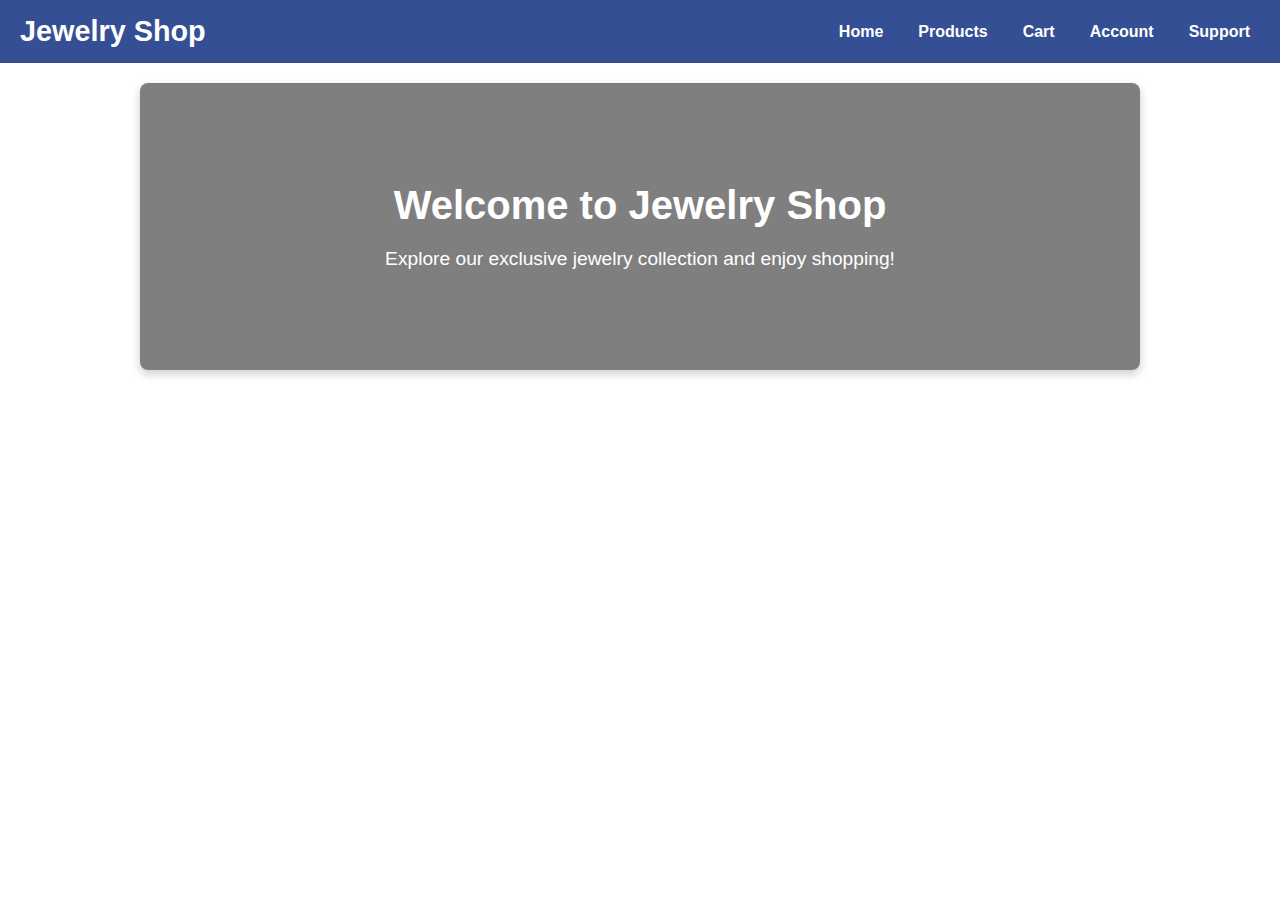
<file: index.html>
<!DOCTYPE html>
<html lang="en">
<head>
    <meta charset="UTF-8">
    <meta name="viewport" content="width=device-width, initial-scale=1.0">
    <title>Jewelry Shop</title>
    <link rel="stylesheet" href="style.css">
</head>
<body>
    <nav>
        <h1>Jewelry Shop</h1>
        <ul>
            <li><a href="index.html">Home</a></li>
            <li><a href="products.html">Products</a></li>
            <li><a href="cart.html">Cart</a></li>
            <li><a href="account.html">Account</a></li>
            <li><a href="support.html">Support</a></li>
        </ul>
    </nav>
    <section class="welcome">
        <h2>Welcome to Jewelry Shop</h2>
        <p>Explore our exclusive jewelry collection and enjoy shopping!</p>
    </section>
</body>
</html>
</file>
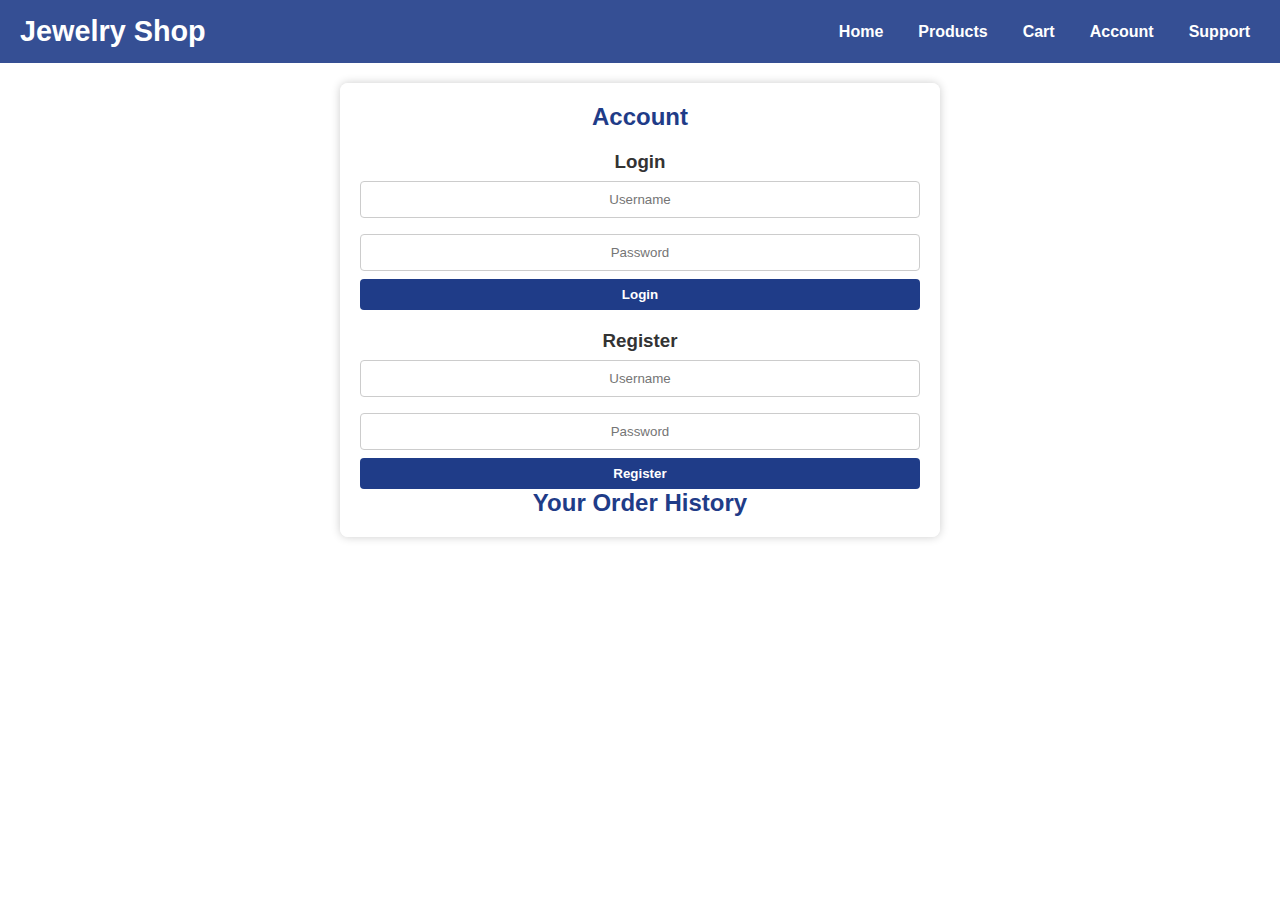
<file: account.html>
<!DOCTYPE html>
<html lang="en">
<head>
    <meta charset="UTF-8">
    <meta name="viewport" content="width=device-width, initial-scale=1.0">
    <title>Account - Jewelry Shop</title>
    <link rel="stylesheet" href="style.css">
</head>
<body>
    <nav>
        <h1>Jewelry Shop</h1>
        <ul>
            <li><a href="index.html">Home</a></li>
            <li><a href="products.html">Products</a></li>
            <li><a href="cart.html">Cart</a></li>
            <li><a href="account.html">Account</a></li>
            <li><a href="support.html">Support</a></li>
        </ul>
    </nav>
    <section class="account-section">
        <h2>Account</h2>
        <div id="account-info"></div>
        <div id="login-form" class="form-container">
            <h3>Login</h3>
            <input type="text" id="login-username" placeholder="Username">
            <input type="password" id="login-password" placeholder="Password">
            <button onclick="login()">Login</button>
        </div>
        <div id="register-form" class="form-container">
            <h3>Register</h3>
            <input type="text" id="register-username" placeholder="Username">
            <input type="password" id="register-password" placeholder="Password">
            <button onclick="register()">Register</button>
        </div>
        <div id="order-history" class="order-history">
            <h3>Your Order History</h3>
        </div>
    </section>
    <script src="script.js"></script>
</body>
</html>
</file>
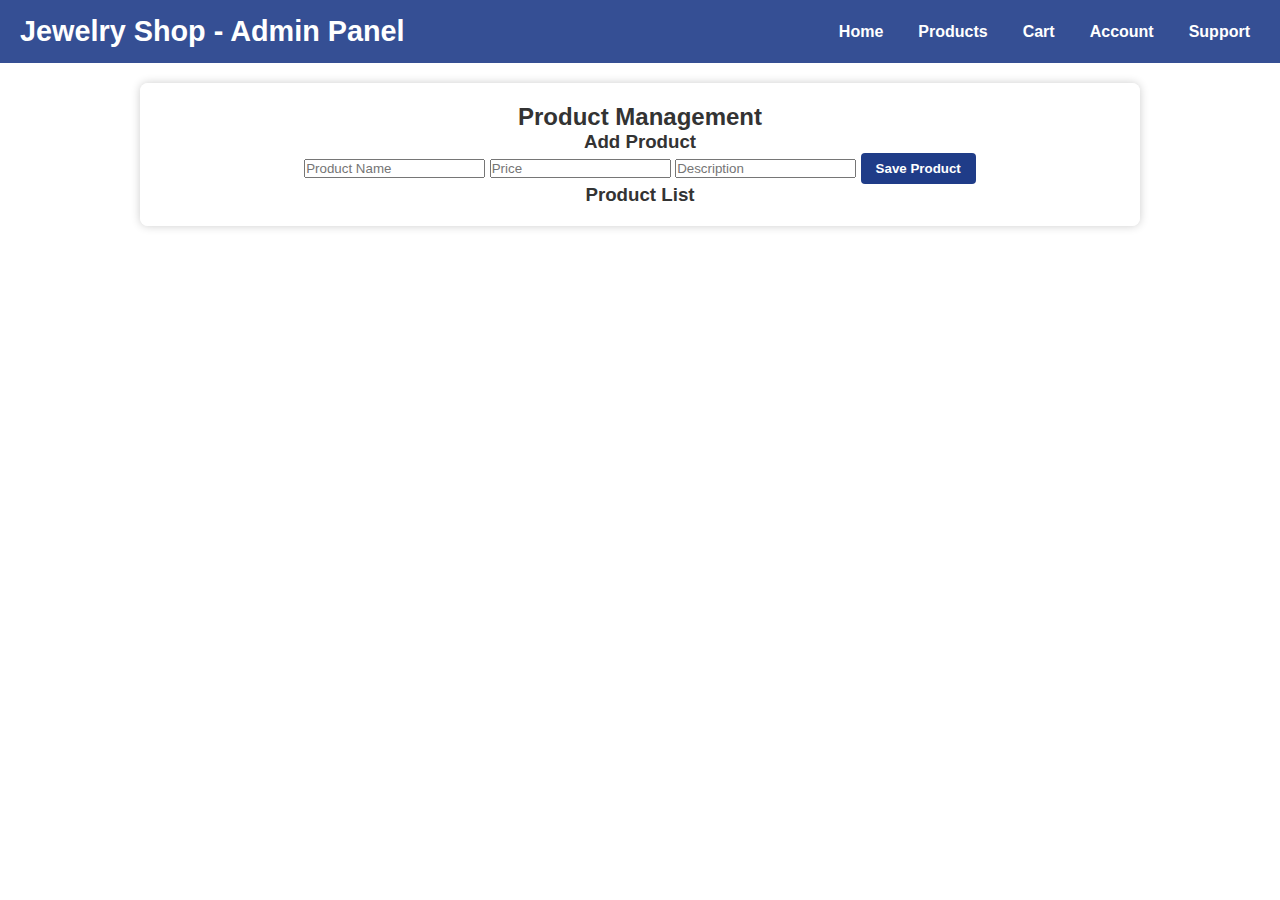
<file: admin.html>
<!DOCTYPE html>
<html lang="en">
<head>
    <meta charset="UTF-8">
    <meta name="viewport" content="width=device-width, initial-scale=1.0">
    <title>Admin - Product Management</title>
    <link rel="stylesheet" href="style.css">
</head>
<body>

    <nav>
        <h1>Jewelry Shop - Admin Panel</h1>
        <ul>
            <li><a href="index.html">Home</a></li>
            <li><a href="products.html">Products</a></li>
            <li><a href="cart.html">Cart</a></li>
            <li><a href="account.html">Account</a></li>
            <li><a href="support.html">Support</a></li>
        </ul>
    </nav>

    <section class="admin-section">
        <h2>Product Management</h2>

        <!-- Form Thêm/Chỉnh Sửa Sản Phẩm -->
        <div id="product-form">
            <h3 id="form-title">Add Product</h3>
            <input type="text" id="product-name" placeholder="Product Name" required>
            <input type="number" id="product-price" placeholder="Price" required>
            <input type="text" id="product-description" placeholder="Description" required>
            <button onclick="addOrUpdateProduct()">Save Product</button>
        </div>

        <!-- Danh sách Sản phẩm -->
        <div id="product-list">
            <h3>Product List</h3>
            <ul id="admin-products">
                <!-- Sản phẩm sẽ được hiển thị tại đây -->
            </ul>
        </div>
    </section>

    <script src="script.js"></script>
</body>
</html>
</file>
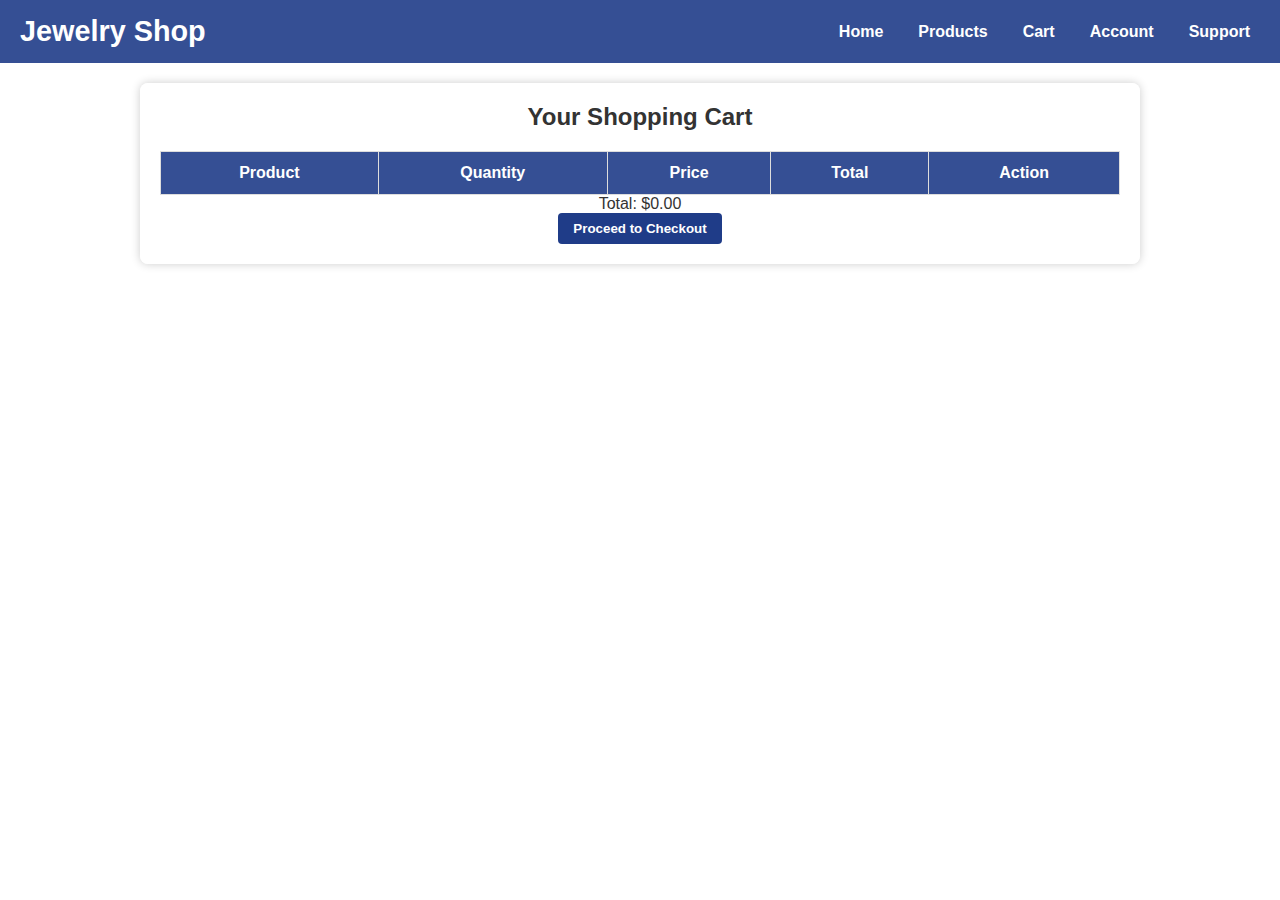
<file: cart.html>
<!DOCTYPE html>
<html lang="en">
<head>
    <meta charset="UTF-8">
    <meta name="viewport" content="width=device-width, initial-scale=1.0">
    <title>Cart - Jewelry Shop</title>
    <link rel="stylesheet" href="style.css">
</head>
<body>
    <nav>
        <h1>Jewelry Shop</h1>
        <ul>
            <li><a href="index.html">Home</a></li>
            <li><a href="products.html">Products</a></li>
            <li><a href="cart.html">Cart</a></li>
            <li><a href="account.html">Account</a></li>
            <li><a href="support.html">Support</a></li>
        </ul>
    </nav>
    <section>
        <h2>Your Shopping Cart</h2>
        <table>
            <thead>
                <tr>
                    <th>Product</th>
                    <th>Quantity</th>
                    <th>Price</th>
                    <th>Total</th>
                    <th>Action</th>
                </tr>
            </thead>
            <tbody id="cart-items"></tbody>
        </table>
        <p id="total-price">Total: $0.00</p>
        <button onclick="proceedToCheckout()">Proceed to Checkout</button>
        <div id="checkout-section" style="display: none;">
            <h3>Order Summary</h3>
            <p id="checkout-total"></p>
            <button onclick="confirmPayment()">Confirm Payment</button>
        </div>
    </section>
    <script src="script.js"></script>
</body>
</html>
</file>
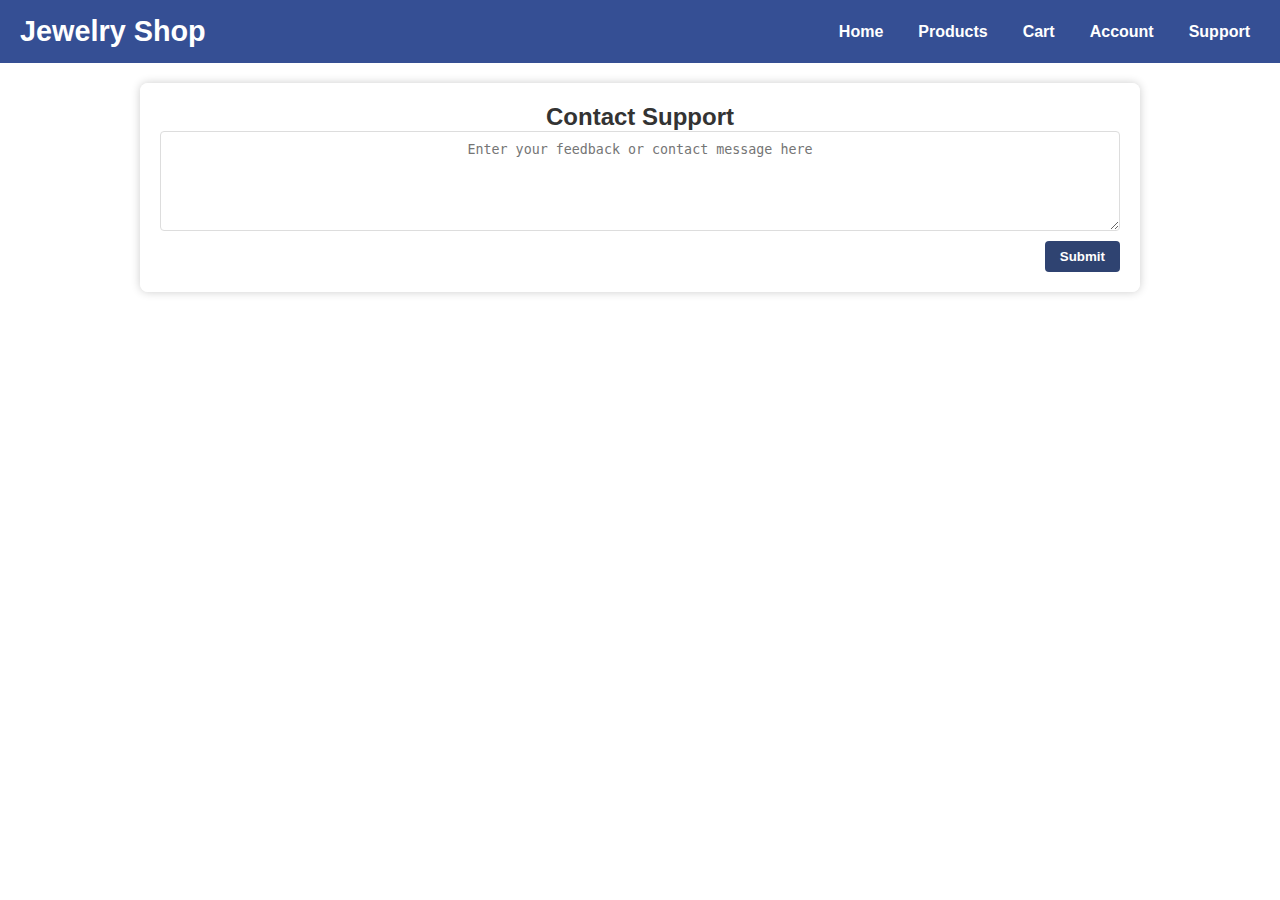
<file: support.html>
<!DOCTYPE html>
<html lang="en">
<head>
    <meta charset="UTF-8">
    <meta name="viewport" content="width=device-width, initial-scale=1.0">
    <title>Support - Jewelry Shop</title>
    <link rel="stylesheet" href="style.css">
</head>
<body>
    <nav>
        <h1>Jewelry Shop</h1>
        <ul>
            <li><a href="index.html">Home</a></li>
            <li><a href="products.html">Products</a></li>
            <li><a href="cart.html">Cart</a></li>
            <li><a href="account.html">Account</a></li>
            <li><a href="support.html">Support</a></li>
        </ul>
    </nav>
    <section>
        <h2>Contact Support</h2>
        <form id="support-form">
            <textarea id="feedback" placeholder="Enter your feedback or contact message here"></textarea>
            <button onclick="submitFeedback()">Submit</button>
        </form>
    </section>
    <script src="script.js"></script>
</body>
</html>
</file>
<file: style.css>
/* Reset Styles */
* {
    margin: 0;
    padding: 0;
    box-sizing: border-box;
}

/* Ảnh nền đồng bộ cho toàn bộ website */
body {
    font-family: Arial, sans-serif;
    color: #333; /* Màu chữ ban đầu */
    background-image: url('https://anhdepfree.com/wp-content/uploads/2020/04/hinh-nen-mau-vang-2k.jpg'); /* Ảnh nền đồng bộ */
    background-size: cover; /* Phủ kín nền */
    background-position: center; /* Canh giữa ảnh nền */
    background-repeat: no-repeat; /* Không lặp lại ảnh */
    background-attachment: fixed; /* Ảnh nền cố định khi cuộn */
    text-align: center; /* Căn giữa toàn bộ chữ */
}

/* Navigation Bar */
nav {
    background-color: rgba(31, 60, 136, 0.9); /* Màu nền thanh điều hướng với độ trong suốt */
    padding: 15px 20px;
    display: flex;
    justify-content: space-between;
    align-items: center;
    color: #fff;
    text-align: center;
}

nav h1 {
    font-size: 1.8rem;
    color: #fff;
}

nav ul {
    list-style-type: none;
    display: flex;
    justify-content: center; /* Căn giữa các liên kết điều hướng */
    gap: 15px;
    padding: 0;
}

nav ul li a {
    color: #fff;
    text-decoration: none;
    font-weight: bold;
    padding: 5px 10px;
}

nav ul li a:hover {
    background-color: #0f295d;
    border-radius: 5px;
}

/* Section Styles */
section {
    max-width: 1000px;
    margin: 20px auto;
    padding: 20px;
    background-color: rgba(255, 255, 255, 0.85); /* Nền trắng mờ */
    border-radius: 8px;
    box-shadow: 0 0 10px rgba(0, 0, 0, 0.2);
    color: #333; /* Màu chữ ban đầu */
    text-align: center; /* Căn giữa chữ */
}

/* Welcome Section (Trang Home) */
.welcome {
    text-align: center;
    padding: 100px 20px;
    border-radius: 8px;
    background-color: rgba(0, 0, 0, 0.5); /* Lớp phủ mờ cho nội dung */
    box-shadow: 0 4px 10px rgba(0, 0, 0, 0.2);
    color: #fff; /* Màu chữ nổi trên lớp phủ mờ */
}

.welcome h2 {
    font-size: 2.5rem;
    margin-bottom: 20px;
}

.welcome p {
    font-size: 1.2rem;
}

/* Product Grid */
.product-grid {
    display: grid;
    grid-template-columns: repeat(auto-fill, minmax(200px, 1fr));
    gap: 20px;
}

/* Product Card */
.product-card {
    background-color: rgba(255, 255, 255, 0.85); /* Nền trắng mờ */
    border: 1px solid #ddd;
    border-radius: 8px;
    padding: 15px;
    text-align: center; /* Căn giữa chữ */
    box-shadow: 0 0 10px rgba(0, 0, 0, 0.1);
    transition: transform 0.2s;
    color: #333; /* Màu chữ ban đầu */
}

.product-card:hover {
    transform: translateY(-5px);
}

.product-card img {
    max-width: 100%;
    height: auto;
    border-radius: 5px;
    margin-bottom: 10px;
}

.product-card h3 {
    font-size: 1.2rem;
    color: #1f3c88; /* Màu ban đầu */
    margin-bottom: 8px;
}

.product-card p {
    font-size: 1rem;
    margin-bottom: 10px;
}

.product-card button {
    padding: 8px 15px;
    background-color: #1f3c88;
    color: #fff;
    border: none;
    border-radius: 4px;
    font-weight: bold;
    cursor: pointer;
    transition: background-color 0.2s;
}

.product-card button:hover {
    background-color: #0f295d;
}

/* Cart Table */
table {
    width: 100%;
    border-collapse: collapse;
    margin-top: 20px;
    color: #333; /* Màu chữ ban đầu */
}

table th, table td {
    padding: 12px;
    border: 1px solid #ddd;
    text-align: center; /* Căn giữa chữ */
}

table th {
    background-color: rgba(31, 60, 136, 0.9); /* Màu xanh mờ */
    color: #fff;
}

button {
    padding: 8px 15px;
    background-color: #1f3c88;
    color: #fff;
    border: none;
    border-radius: 4px;
    font-weight: bold;
    cursor: pointer;
    transition: background-color 0.2s;
}

button:hover {
    background-color: #0f295d;
}

/* Checkout Section */
#checkout-section {
    margin-top: 20px;
    padding: 20px;
    background-color: rgba(248, 249, 250, 0.85); /* Màu sáng mờ */
    border-radius: 8px;
    text-align: center; /* Căn giữa chữ */
    color: #333; /* Màu chữ ban đầu */
}

#checkout-section h3 {
    font-size: 1.5rem;
    color: #1f3c88; /* Màu ban đầu */
    margin-bottom: 15px;
}

#checkout-section button {
    background-color: #28a745;
}

#checkout-section button:hover {
    background-color: #218838;
}

/* Account Section */
.account-section {
    max-width: 600px;
    margin: 20px auto;
    padding: 20px;
    background-color: rgba(255, 255, 255, 0.85); /* Nền trắng mờ */
    border-radius: 8px;
    box-shadow: 0 0 10px rgba(0, 0, 0, 0.2);
    color: #333; /* Màu chữ ban đầu */
    text-align: center; /* Căn giữa chữ */
}

.account-section h2 {
    color: #1f3c88; /* Màu ban đầu */
}

.form-container {
    margin-top: 20px;
}

.form-container input {
    width: 100%;
    padding: 10px;
    margin: 8px 0;
    border: 1px solid #ccc;
    border-radius: 4px;
    color: #333; /* Màu chữ ban đầu */
    text-align: center; /* Căn giữa nội dung ô nhập */
}

.form-container button {
    width: 100%;
    background-color: #1f3c88;
}

.form-container button:hover {
    background-color: #0f295d;
}

/* Order History */
.order-history h3 {
    color: #1f3c88; /* Màu ban đầu */
    font-size: 1.5rem;
}

.order-history p {
    background-color: rgba(241, 241, 241, 0.85);
    padding: 10px;
    border-radius: 4px;
    margin-top: 8px;
    color: #333; /* Màu chữ ban đầu */
    text-align: center; /* Căn giữa chữ */
}

/* Support Section */
#support-form {
    display: flex;
    flex-direction: column;
    color: #333; /* Màu chữ ban đầu */
}

#support-form textarea {
    resize: vertical;
    padding: 10px;
    margin-bottom: 10px;
    border: 1px solid #ddd;
    border-radius: 4px;
    min-height: 100px;
    color: #333; /* Màu chữ ban đầu */
    text-align: center; /* Căn giữa nội dung */
}

#support-form button {
    align-self: flex-end;
    background-color: #2f4371;
}

#support-form button:hover {
    background-color: #0f295d;
}
</file>
